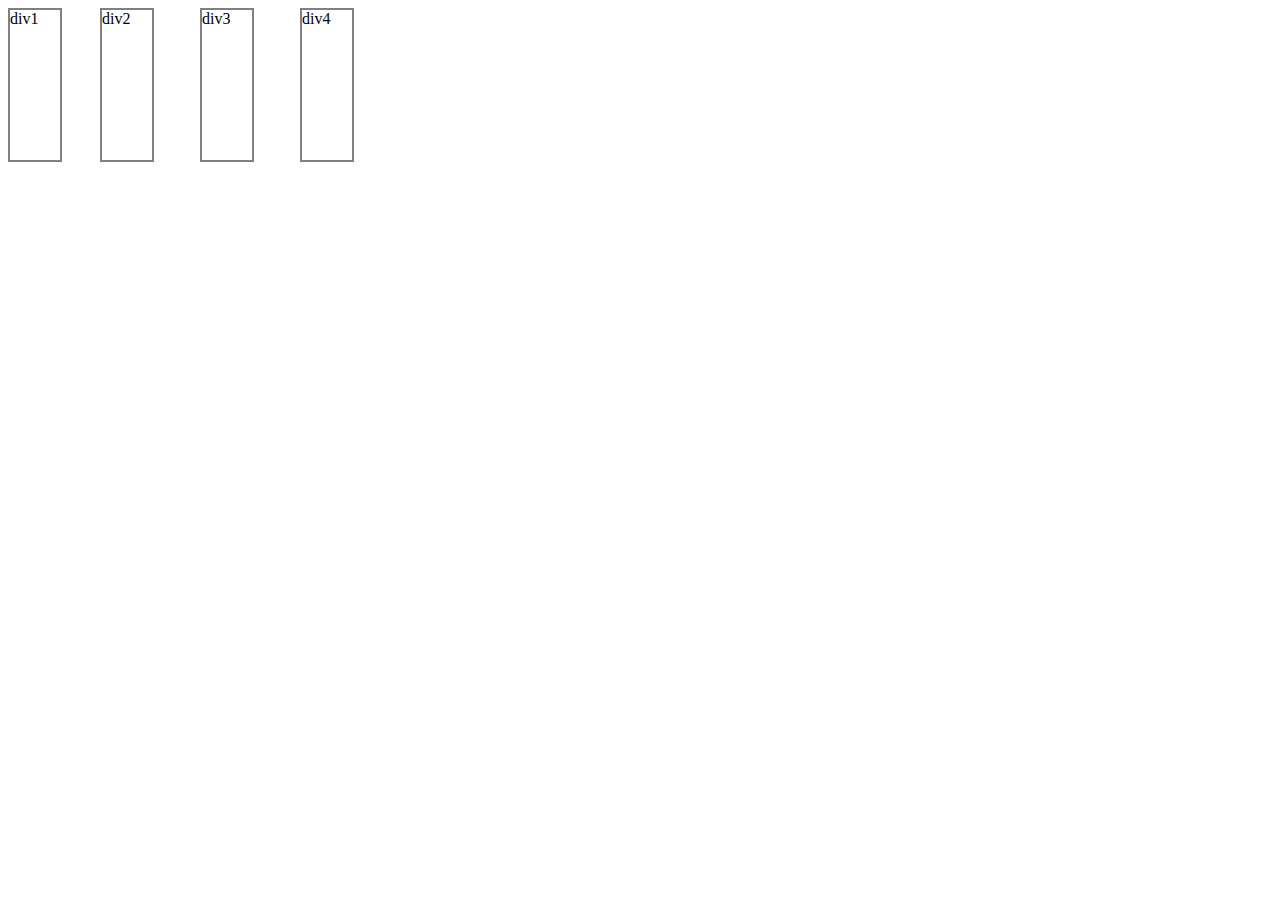
<file: index.html>
<!DOCTYPE html>
<html lang="en">
<head>
    <meta charset="UTF-8">
    <meta http-equiv="X-UA-Compatible" content="IE=edge">
    <meta name="viewport" content="width=device-width, initial-scale=1.0">
    <title>div</title>
    <link rel="stylesheet" href="index.css">
</head>
<body>
    <div>
    <div class="first">div1</div>
    <div class="second">div2</div>
    <div class="third">div3</div>
    <div class="four">div4</div>
    




    </div>
</body>
</html>
</file>
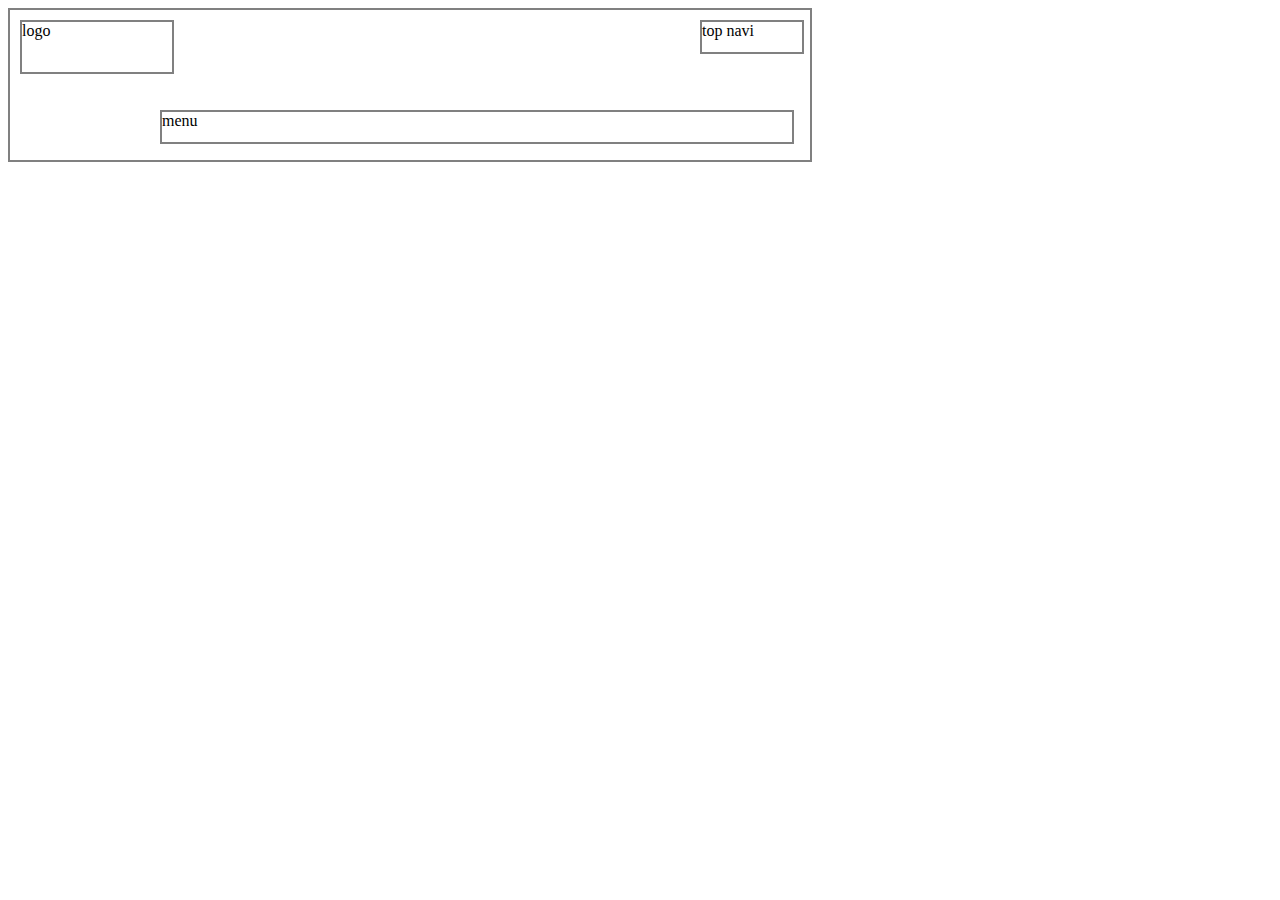
<file: ex3.html>
<!DOCTYPE html>
<html lang="en">
<head>
    <meta charset="UTF-8">
    <meta http-equiv="X-UA-Compatible" content="IE=edge">
    <meta name="viewport" content="width=device-width, initial-scale=1.0">
    <title>div</title>
    <link rel="stylesheet" href="ex3.css">
</head>
<body>
   
    <div class="header"> 
        <div class="logo">logo</div>
        <div class="topnavi">top navi</div>
        <div class="menu">menu</div>





    </div>
    




    
</body>
</html>
</file>
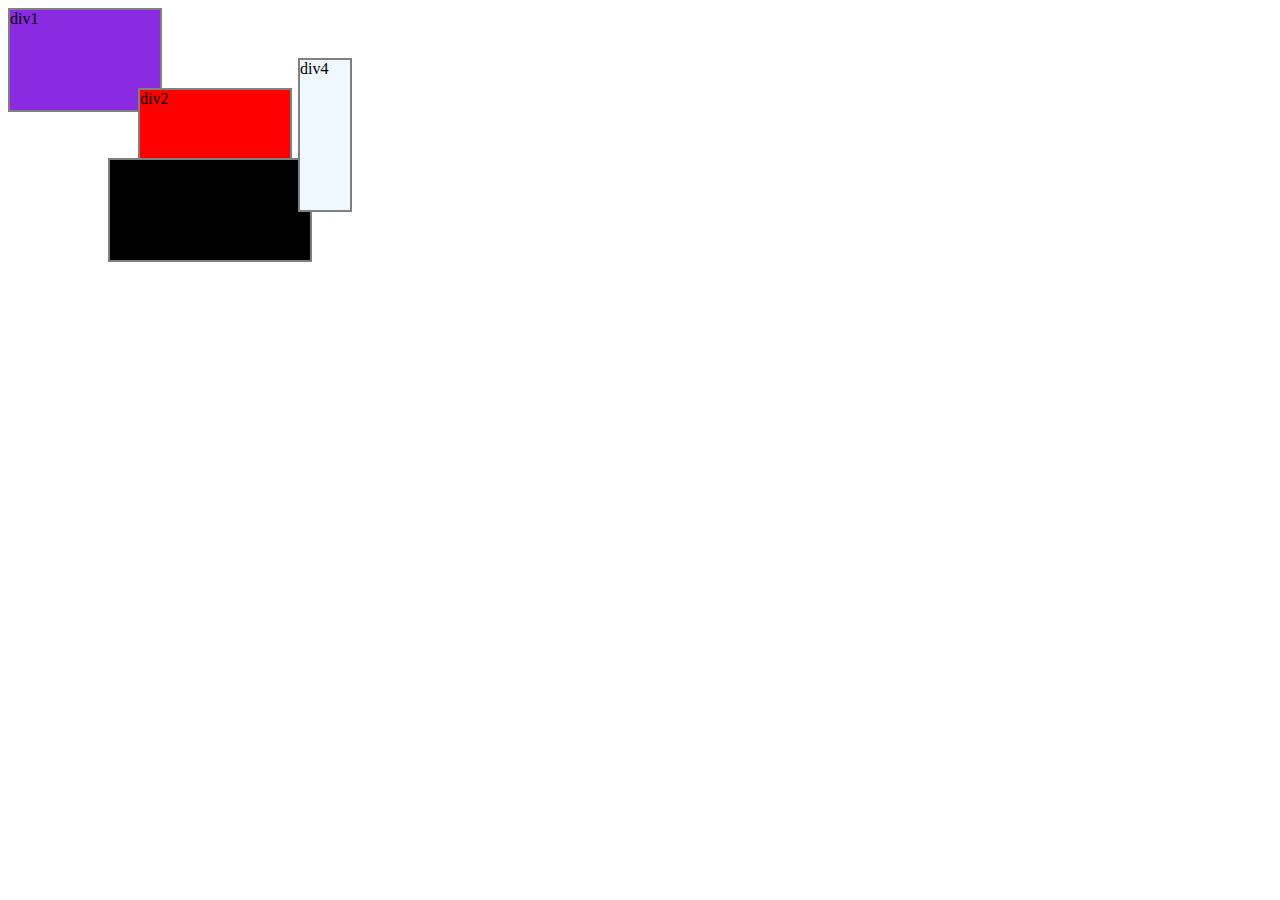
<file: exercises 2.html>
<!DOCTYPE html>
<html lang="en">
<head>
    <meta charset="UTF-8">
    <meta http-equiv="X-UA-Compatible" content="IE=edge">
    <meta name="viewport" content="width=device-width, initial-scale=1.0">
    <title>div</title>
    <link rel="stylesheet" href="exercises 2.css">
</head>
<body>
    <div>
    <div class="first">div1</div>
    <div class="second">div2</div>
    <div class="third">div3</div>
    <div class="four">div4</div>
    




    </div>
</body>
</html>
</file>
<file: index.css>
.first  {
    width: 50px;
    height: 150px;
    border: 2px solid gray;
    position: absolute;
}
.second  {
    width: 50px;
    height: 150px;
    border: 2px solid gray;
    position: absolute;
    left: 100px;
}
.third  {
    width: 50px;
    height: 150px;
    border: 2px solid gray;
    position: absolute;
    left: 200px;
}
.four  {
    width: 50px;
    height: 150px;
    border: 2px solid gray;
    position: absolute;
    left: 300px;
}
</file>
<file: ex3.css>
.header {
    width: 800px;
    height: 150px;
    border: 2px solid gray;
    position: relative;
}

.logo {
    border: 2px solid gray;
    width: 150px;
    height: 50px;
    position: absolute;
    top: 10px;
    left: 10px;
}
.topnavi {
    border: 2px solid gray;
    width: 100px;
    height: 30px;
    position: absolute;
    top: 10px;
    left: 690px;
}
.menu {
    border: 2px solid gray;
    width: 630px;
    height: 30px;
    position: absolute;
    top: 100px;
    left: 150px;
}
</file>
<file: exercises 2.css>
div {
    position: relative;
}
.first  {
    width: 150px;
    height: 100px;
    border: 2px solid gray;
    position: absolute;
    background-color: blueviolet;
}
.second  {
    width: 150px;
    height: 100px;
    border: 2px solid gray;
    position: absolute;
    left: 130px;
    top: 80px;
    background-color: red;
   
   
}
.third  {
    width: 200px;
    height: 100px;
    border: 2px solid gray;
    position: absolute;
    top: 150px;
    left: 100px;
    background-color: black;
    
}
.four  {
    width: 50px;
    height: 150px;
    border: 2px solid gray;
    position: absolute;
    left: 290px;
    top: 50px ;
    background-color: aliceblue;
</file>
